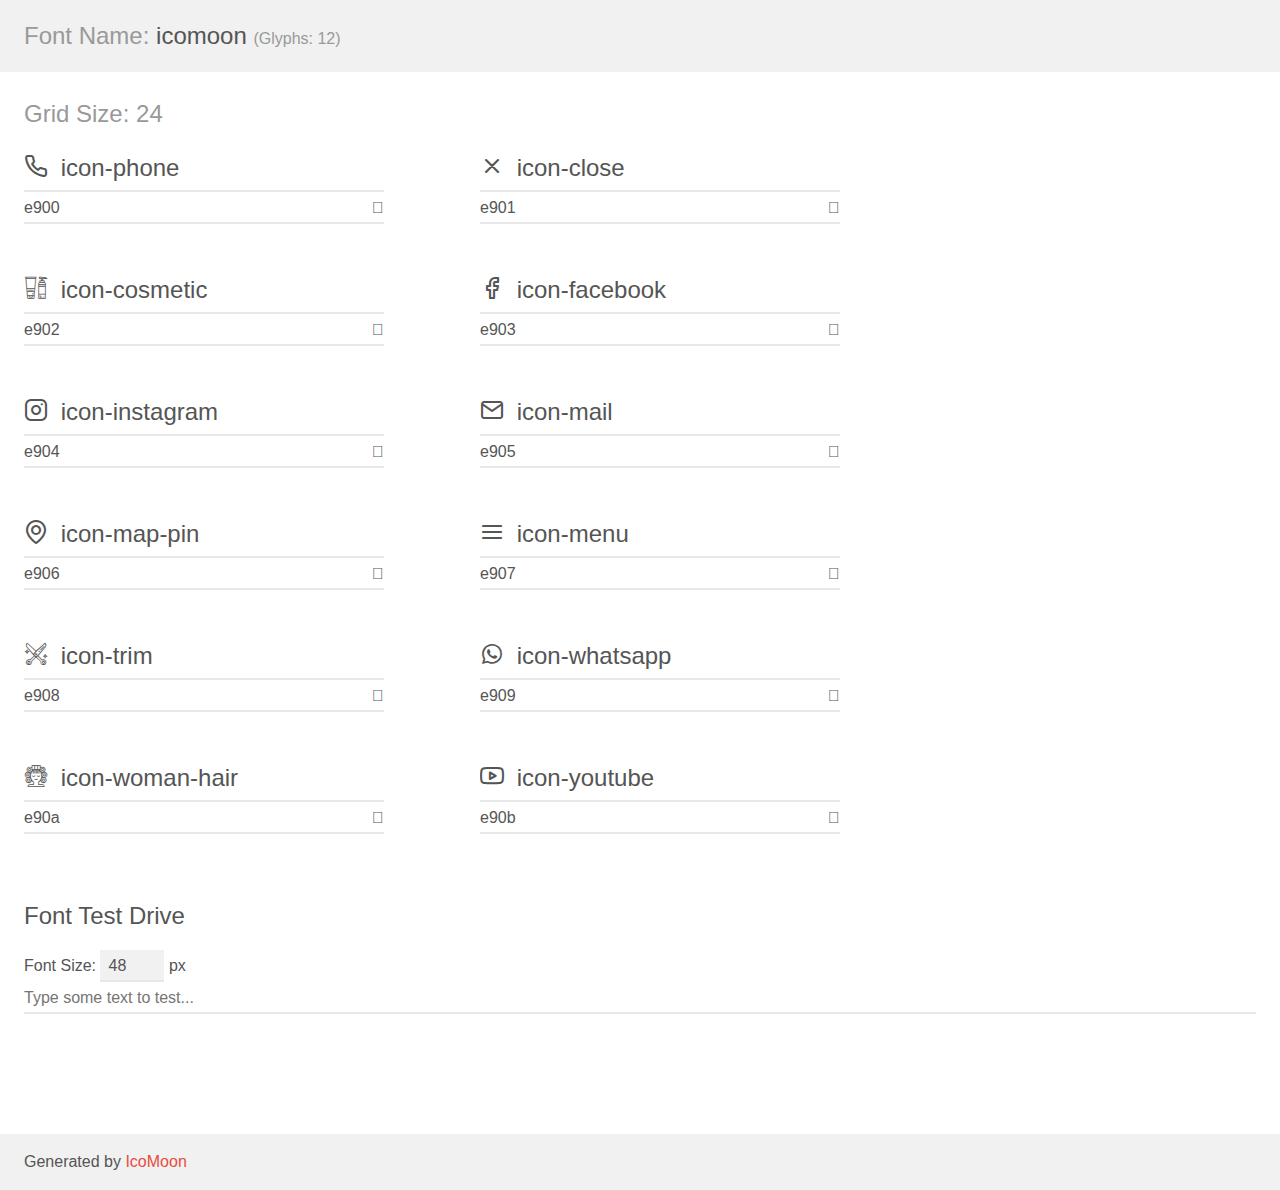
<file: assets/fonts/demo.html>
<!doctype html>
<html>
<head>
    <meta charset="utf-8">
    <title>IcoMoon Demo</title>
    <meta name="description" content="An Icon Font Generated By IcoMoon.io">
    <meta name="viewport" content="width=device-width, initial-scale=1">
    <link rel="stylesheet" href="demo-files/demo.css">
    <link rel="stylesheet" href="style.css"></head>
<body>
    <div class="bgc1 clearfix">
        <h1 class="mhmm mvm"><span class="fgc1">Font Name:</span> icomoon <small class="fgc1">(Glyphs:&nbsp;12)</small></h1>
    </div>
    <div class="clearfix mhl ptl">
        <h1 class="mvm mtn fgc1">Grid Size: 24</h1>
        <div class="glyph fs1">
            <div class="clearfix bshadow0 pbs">
                <span class="icon-phone"></span>
                <span class="mls"> icon-phone</span>
            </div>
            <fieldset class="fs0 size1of1 clearfix hidden-false">
                <input type="text" readonly value="e900" class="unit size1of2" />
                <input type="text" maxlength="1" readonly value="&#xe900;" class="unitRight size1of2 talign-right" />
            </fieldset>
            <div class="fs0 bshadow0 clearfix hidden-true">
                <span class="unit pvs fgc1">liga: </span>
                <input type="text" readonly value="" class="liga unitRight" />
            </div>
        </div>
        <div class="glyph fs1">
            <div class="clearfix bshadow0 pbs">
                <span class="icon-close"></span>
                <span class="mls"> icon-close</span>
            </div>
            <fieldset class="fs0 size1of1 clearfix hidden-false">
                <input type="text" readonly value="e901" class="unit size1of2" />
                <input type="text" maxlength="1" readonly value="&#xe901;" class="unitRight size1of2 talign-right" />
            </fieldset>
            <div class="fs0 bshadow0 clearfix hidden-true">
                <span class="unit pvs fgc1">liga: </span>
                <input type="text" readonly value="" class="liga unitRight" />
            </div>
        </div>
        <div class="glyph fs1">
            <div class="clearfix bshadow0 pbs">
                <span class="icon-cosmetic"></span>
                <span class="mls"> icon-cosmetic</span>
            </div>
            <fieldset class="fs0 size1of1 clearfix hidden-false">
                <input type="text" readonly value="e902" class="unit size1of2" />
                <input type="text" maxlength="1" readonly value="&#xe902;" class="unitRight size1of2 talign-right" />
            </fieldset>
            <div class="fs0 bshadow0 clearfix hidden-true">
                <span class="unit pvs fgc1">liga: </span>
                <input type="text" readonly value="" class="liga unitRight" />
            </div>
        </div>
        <div class="glyph fs1">
            <div class="clearfix bshadow0 pbs">
                <span class="icon-facebook"></span>
                <span class="mls"> icon-facebook</span>
            </div>
            <fieldset class="fs0 size1of1 clearfix hidden-false">
                <input type="text" readonly value="e903" class="unit size1of2" />
                <input type="text" maxlength="1" readonly value="&#xe903;" class="unitRight size1of2 talign-right" />
            </fieldset>
            <div class="fs0 bshadow0 clearfix hidden-true">
                <span class="unit pvs fgc1">liga: </span>
                <input type="text" readonly value="" class="liga unitRight" />
            </div>
        </div>
        <div class="glyph fs1">
            <div class="clearfix bshadow0 pbs">
                <span class="icon-instagram"></span>
                <span class="mls"> icon-instagram</span>
            </div>
            <fieldset class="fs0 size1of1 clearfix hidden-false">
                <input type="text" readonly value="e904" class="unit size1of2" />
                <input type="text" maxlength="1" readonly value="&#xe904;" class="unitRight size1of2 talign-right" />
            </fieldset>
            <div class="fs0 bshadow0 clearfix hidden-true">
                <span class="unit pvs fgc1">liga: </span>
                <input type="text" readonly value="" class="liga unitRight" />
            </div>
        </div>
        <div class="glyph fs1">
            <div class="clearfix bshadow0 pbs">
                <span class="icon-mail"></span>
                <span class="mls"> icon-mail</span>
            </div>
            <fieldset class="fs0 size1of1 clearfix hidden-false">
                <input type="text" readonly value="e905" class="unit size1of2" />
                <input type="text" maxlength="1" readonly value="&#xe905;" class="unitRight size1of2 talign-right" />
            </fieldset>
            <div class="fs0 bshadow0 clearfix hidden-true">
                <span class="unit pvs fgc1">liga: </span>
                <input type="text" readonly value="" class="liga unitRight" />
            </div>
        </div>
        <div class="glyph fs1">
            <div class="clearfix bshadow0 pbs">
                <span class="icon-map-pin"></span>
                <span class="mls"> icon-map-pin</span>
            </div>
            <fieldset class="fs0 size1of1 clearfix hidden-false">
                <input type="text" readonly value="e906" class="unit size1of2" />
                <input type="text" maxlength="1" readonly value="&#xe906;" class="unitRight size1of2 talign-right" />
            </fieldset>
            <div class="fs0 bshadow0 clearfix hidden-true">
                <span class="unit pvs fgc1">liga: </span>
                <input type="text" readonly value="" class="liga unitRight" />
            </div>
        </div>
        <div class="glyph fs1">
            <div class="clearfix bshadow0 pbs">
                <span class="icon-menu"></span>
                <span class="mls"> icon-menu</span>
            </div>
            <fieldset class="fs0 size1of1 clearfix hidden-false">
                <input type="text" readonly value="e907" class="unit size1of2" />
                <input type="text" maxlength="1" readonly value="&#xe907;" class="unitRight size1of2 talign-right" />
            </fieldset>
            <div class="fs0 bshadow0 clearfix hidden-true">
                <span class="unit pvs fgc1">liga: </span>
                <input type="text" readonly value="" class="liga unitRight" />
            </div>
        </div>
        <div class="glyph fs1">
            <div class="clearfix bshadow0 pbs">
                <span class="icon-trim"></span>
                <span class="mls"> icon-trim</span>
            </div>
            <fieldset class="fs0 size1of1 clearfix hidden-false">
                <input type="text" readonly value="e908" class="unit size1of2" />
                <input type="text" maxlength="1" readonly value="&#xe908;" class="unitRight size1of2 talign-right" />
            </fieldset>
            <div class="fs0 bshadow0 clearfix hidden-true">
                <span class="unit pvs fgc1">liga: </span>
                <input type="text" readonly value="" class="liga unitRight" />
            </div>
        </div>
        <div class="glyph fs1">
            <div class="clearfix bshadow0 pbs">
                <span class="icon-whatsapp"></span>
                <span class="mls"> icon-whatsapp</span>
            </div>
            <fieldset class="fs0 size1of1 clearfix hidden-false">
                <input type="text" readonly value="e909" class="unit size1of2" />
                <input type="text" maxlength="1" readonly value="&#xe909;" class="unitRight size1of2 talign-right" />
            </fieldset>
            <div class="fs0 bshadow0 clearfix hidden-true">
                <span class="unit pvs fgc1">liga: </span>
                <input type="text" readonly value="" class="liga unitRight" />
            </div>
        </div>
        <div class="glyph fs1">
            <div class="clearfix bshadow0 pbs">
                <span class="icon-woman-hair"></span>
                <span class="mls"> icon-woman-hair</span>
            </div>
            <fieldset class="fs0 size1of1 clearfix hidden-false">
                <input type="text" readonly value="e90a" class="unit size1of2" />
                <input type="text" maxlength="1" readonly value="&#xe90a;" class="unitRight size1of2 talign-right" />
            </fieldset>
            <div class="fs0 bshadow0 clearfix hidden-true">
                <span class="unit pvs fgc1">liga: </span>
                <input type="text" readonly value="" class="liga unitRight" />
            </div>
        </div>
        <div class="glyph fs1">
            <div class="clearfix bshadow0 pbs">
                <span class="icon-youtube"></span>
                <span class="mls"> icon-youtube</span>
            </div>
            <fieldset class="fs0 size1of1 clearfix hidden-false">
                <input type="text" readonly value="e90b" class="unit size1of2" />
                <input type="text" maxlength="1" readonly value="&#xe90b;" class="unitRight size1of2 talign-right" />
            </fieldset>
            <div class="fs0 bshadow0 clearfix hidden-true">
                <span class="unit pvs fgc1">liga: </span>
                <input type="text" readonly value="" class="liga unitRight" />
            </div>
        </div>
    </div>

    <!--[if gt IE 8]><!-->
    <div class="mhl clearfix mbl">
        <h1>Font Test Drive</h1>
        <label>
            Font Size: <input id="fontSize" type="number" class="textbox0 mbm"
            min="8" value="48" />
            px
        </label>
        <input id="testText" type="text" class="phl size1of1 mvl"
        placeholder="Type some text to test..." value=""/>
        <div id="testDrive" class="icon-" style="font-family: icomoon">&nbsp;
        </div>
    </div>
    <!--<![endif]-->
    <div class="bgc1 clearfix">
        <p class="mhl">Generated by <a href="https://icomoon.io/app">IcoMoon</a></p>
    </div>

    <script src="demo-files/demo.js"></script>
</body>
</html>
</file>
<file: assets/fonts/demo-files/demo.css>
body {
  padding: 0;
  margin: 0;
  font-family: sans-serif;
  font-size: 1em;
  line-height: 1.5;
  color: #555;
  background: #fff;
}
h1 {
  font-size: 1.5em;
  font-weight: normal;
}
small {
  font-size: .66666667em;
}
a {
  color: #e74c3c;
  text-decoration: none;
}
a:hover, a:focus {
  box-shadow: 0 1px #e74c3c;
}
.bshadow0, input {
  box-shadow: inset 0 -2px #e7e7e7;
}
input:hover {
  box-shadow: inset 0 -2px #ccc;
}
input, fieldset {
  font-family: sans-serif;
  font-size: 1em;
  margin: 0;
  padding: 0;
  border: 0;
}
input {
  color: inherit;
  line-height: 1.5;
  height: 1.5em;
  padding: .25em 0;
}
input:focus {
  outline: none;
  box-shadow: inset 0 -2px #449fdb;
}
.glyph {
  font-size: 16px;
  width: 15em;
  padding-bottom: 1em;
  margin-right: 4em;
  margin-bottom: 1em;
  float: left;
  overflow: hidden;
}
.liga {
  width: 80%;
  width: calc(100% - 2.5em);
}
.talign-right {
  text-align: right;
}
.talign-center {
  text-align: center;
}
.bgc1 {
  background: #f1f1f1;
}
.fgc1 {
  color: #999;
}
.fgc0 {
  color: #000;
}
p {
  margin-top: 1em;
  margin-bottom: 1em;
}
.mvm {
  margin-top: .75em;
  margin-bottom: .75em;
}
.mtn {
  margin-top: 0;
}
.mtl, .mal {
  margin-top: 1.5em;
}
.mbl, .mal {
  margin-bottom: 1.5em;
}
.mal, .mhl {
  margin-left: 1.5em;
  margin-right: 1.5em;
}
.mhmm {
  margin-left: 1em;
  margin-right: 1em;
}
.mls {
  margin-left: .25em;
}
.ptl {
  padding-top: 1.5em;
}
.pbs, .pvs {
  padding-bottom: .25em;
}
.pvs, .pts {
  padding-top: .25em;
}
.unit {
  float: left;
}
.unitRight {
  float: right;
}
.size1of2 {
  width: 50%;
}
.size1of1 {
  width: 100%;
}
.clearfix:before, .clearfix:after {
  content: " ";
  display: table;
}
.clearfix:after {
  clear: both;
}
.hidden-true {
  display: none;
}
.textbox0 {
  width: 3em;
  background: #f1f1f1;
  padding: .25em .5em;
  line-height: 1.5;
  height: 1.5em;
}
#testDrive {
  display: block;
  padding-top: 24px;
  line-height: 1.5;
}
.fs0 {
  font-size: 16px;
}
.fs1 {
  font-size: 24px;
}
</file>
<file: assets/fonts/style.css>
@font-face {
  font-family: 'icomoon';
  src:  url('fonts/icomoon.eot?h3q5jr');
  src:  url('fonts/icomoon.eot?h3q5jr#iefix') format('embedded-opentype'),
    url('fonts/icomoon.ttf?h3q5jr') format('truetype'),
    url('fonts/icomoon.woff?h3q5jr') format('woff'),
    url('fonts/icomoon.svg?h3q5jr#icomoon') format('svg');
  font-weight: normal;
  font-style: normal;
  font-display: block;
}

[class^="icon-"], [class*=" icon-"] {
  /* use !important to prevent issues with browser extensions that change fonts */
  font-family: 'icomoon' !important;
  speak: never;
  font-style: normal;
  font-weight: normal;
  font-variant: normal;
  text-transform: none;
  line-height: 1;

  /* Better Font Rendering =========== */
  -webkit-font-smoothing: antialiased;
  -moz-osx-font-smoothing: grayscale;
}

.icon-phone:before {
  content: "\e900";
}
.icon-close:before {
  content: "\e901";
}
.icon-cosmetic:before {
  content: "\e902";
}
.icon-facebook:before {
  content: "\e903";
}
.icon-instagram:before {
  content: "\e904";
}
.icon-mail:before {
  content: "\e905";
}
.icon-map-pin:before {
  content: "\e906";
}
.icon-menu:before {
  content: "\e907";
}
.icon-trim:before {
  content: "\e908";
}
.icon-whatsapp:before {
  content: "\e909";
}
.icon-woman-hair:before {
  content: "\e90a";
}
.icon-youtube:before {
  content: "\e90b";
}
</file>
